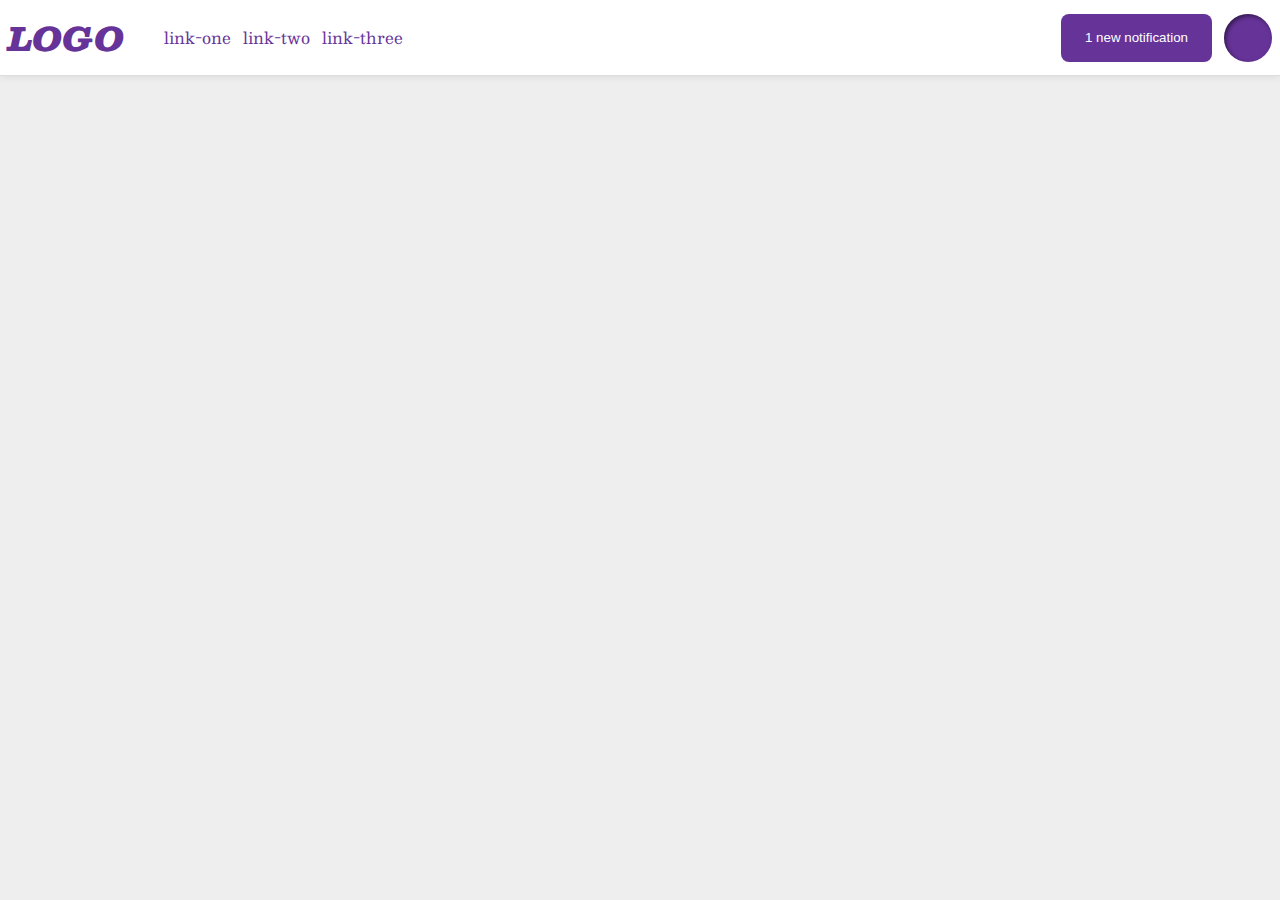
<file: flex/03-flex-header-2/index.html>
<!DOCTYPE html>
<html lang="en">
  <head>
    <meta charset="UTF-8">
    <meta http-equiv="X-UA-Compatible" content="IE=edge">
    <meta name="viewport" content="width=device-width, initial-scale=1.0">
    <title>Flex Header 2</title>
    <link rel="stylesheet" href="style.css">
  </head>
  <body>
    <div class="header">
      <div class="logo">
        LOGO
      </div>
      <ul class="links">
        <li><a href="google.com">link-one</a></li>
        <li><a href="google.com">link-two</a></li>
        <li><a href="google.com">link-three</a></li>
      </ul>
      <div class="right-links">
      <button class="notifications">
        1 new notification
      </button>
      <div class="profile-image"></div>
      </div>
    </div>
  </body>
</html>
</file>
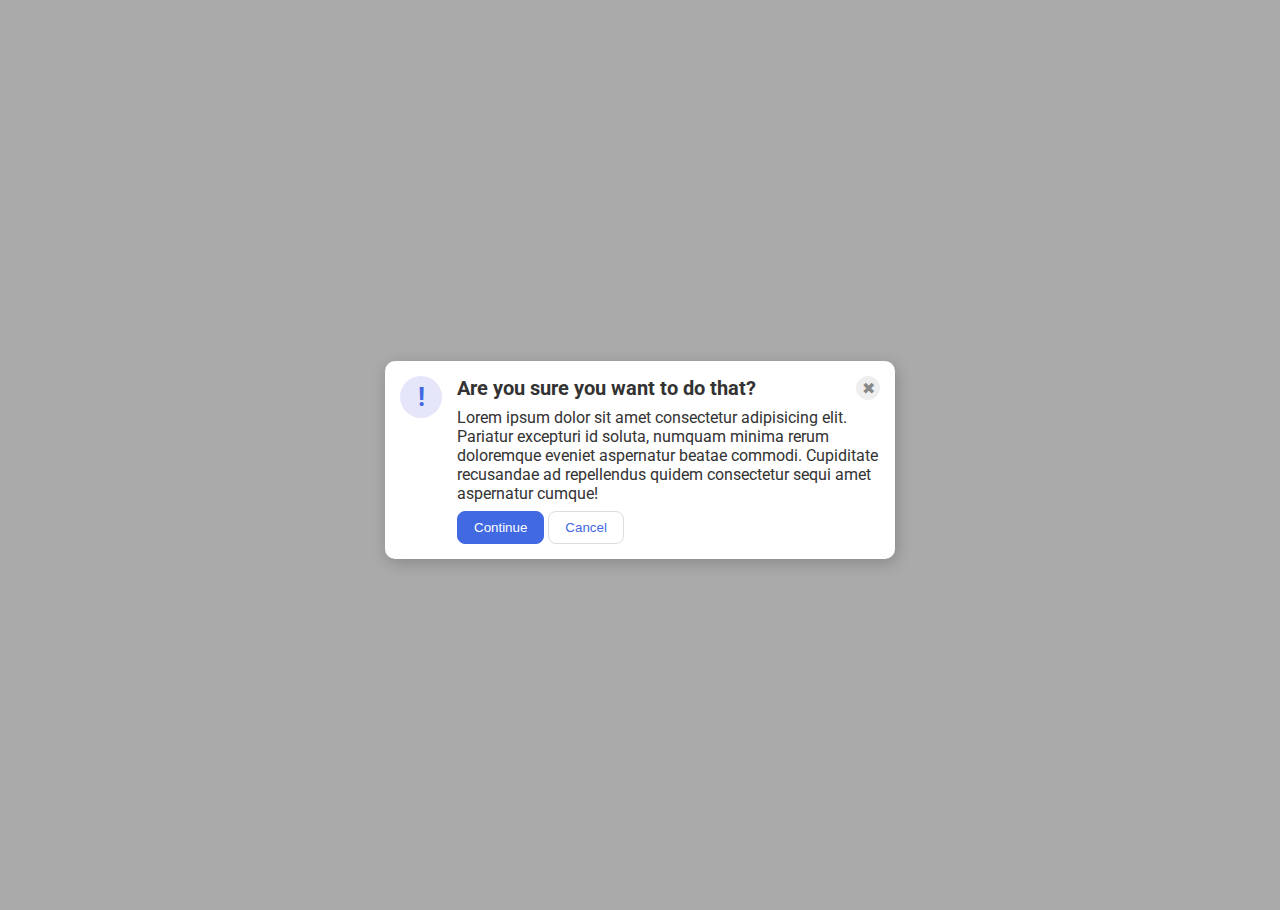
<file: flex/05-flex-modal/index.html>
<!DOCTYPE html>
<html lang="en">
  <head>
    <meta charset="UTF-8">
    <meta http-equiv="X-UA-Compatible" content="IE=edge">
    <meta name="viewport" content="width=device-width, initial-scale=1.0">
    <link rel="stylesheet" href="style.css">
    <title>Modal</title>
  </head>
  <body>
    <div class="modal">
      <div class="icon">!</div>
      <div class="right">
        <div class="head">
          <div class="header">Are you sure you want to do that?</div>
          <button class="close-button">✖</button>
        </div>
        <div class="text">Lorem ipsum dolor sit amet consectetur adipisicing elit. Pariatur excepturi id soluta, numquam minima rerum doloremque eveniet aspernatur beatae commodi. Cupiditate recusandae ad repellendus quidem consectetur sequi amet aspernatur cumque!</div>
        <button class="continue">Continue</button>
        <button class="cancel">Cancel</button>
      </div>
    </div>
  </body>
</html>
</file>
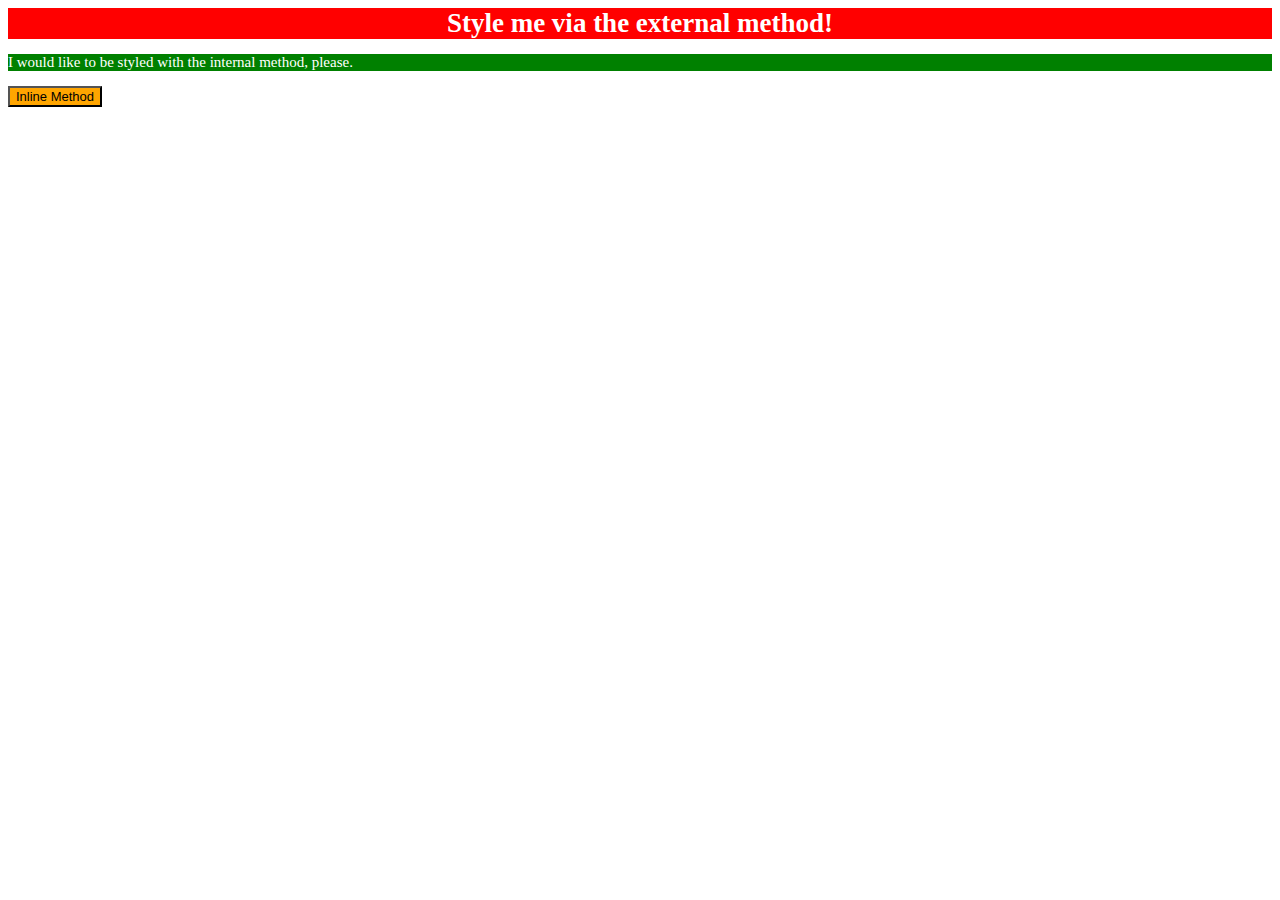
<file: foundations/01-css-methods/index.html>
<!DOCTYPE html>
<html lang="en">
  <head>
    <meta charset="UTF-8">
    <meta http-equiv="X-UA-Compatible" content="IE=edge">
    <meta name="viewport" content="width=device-width, initial-scale=1.0">
    <title>Methods for Adding CSS</title>
    <link rel="stylesheet" href="styles.css"/>
    <style>
      p {
        font-size: 15px;
        font-family: 'Times New Roman', Times, serif;
        color:white;
        background-color: green;
      }
    </style>
  </head>
  <body>
    <div>Style me via the external method!</div>
    <p>I would like to be styled with the internal method, please.</p>
    <button style = "background-color: orange; font-size: 13px;">Inline Method </button>
  </body>
</html>
</file>
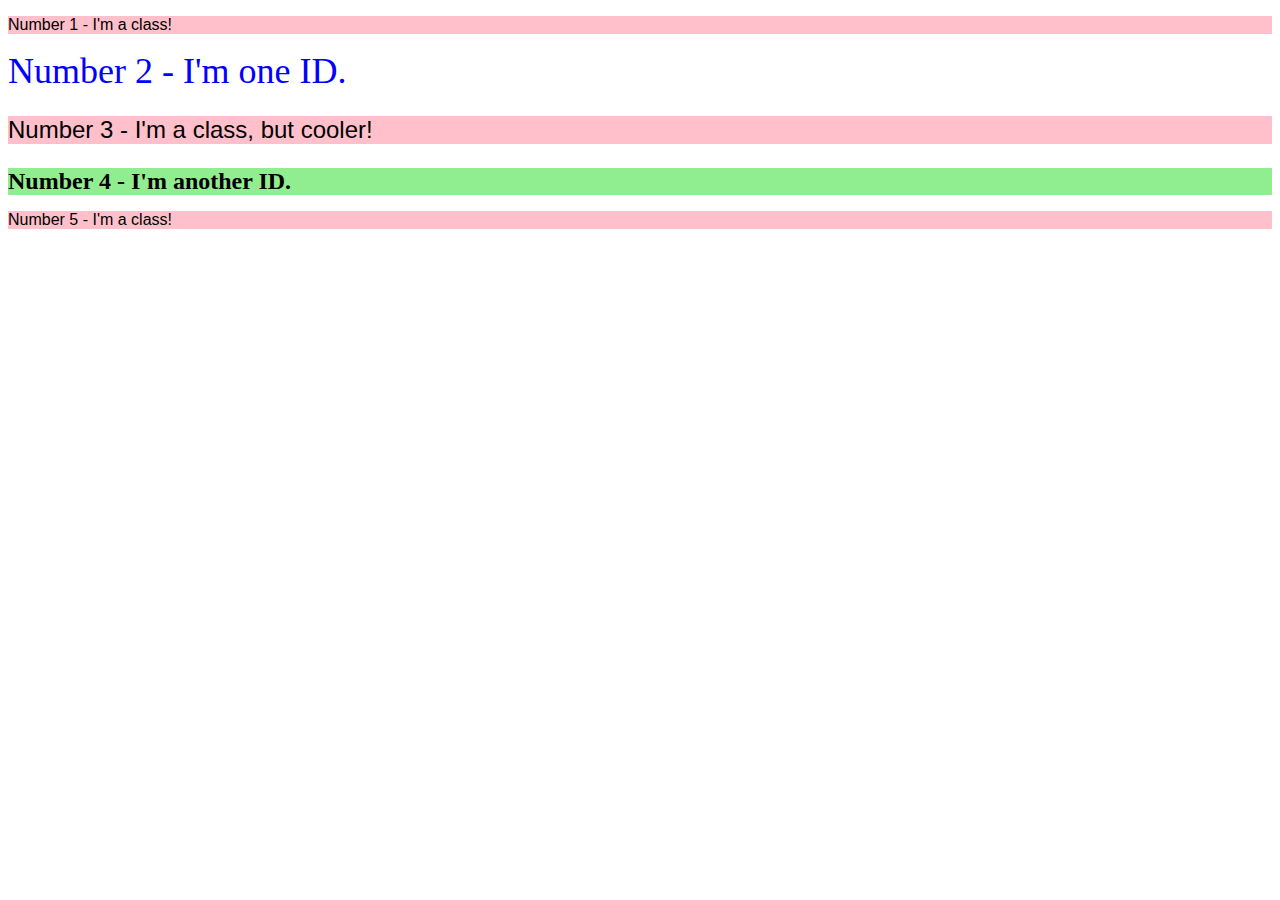
<file: foundations/02-class-id-selectors/index.html>
<!DOCTYPE html>
<html lang="en">
  <head>
    <meta charset="UTF-8">
    <meta http-equiv="X-UA-Compatible" content="IE=edge">
    <meta name="viewport" content="width=device-width, initial-scale=1.0">
    <title>Class and ID Selectors</title>
    <link rel="stylesheet" href="style.css">
  </head>
  <body>
    <p class = "odd">Number 1 - I'm a class!</p>
    <div id = "two">Number 2 - I'm one ID.</div>
    <p class = "odd big">Number 3 - I'm a class, but cooler!</p>
    <div id = "four">Number 4 - I'm another ID.</div>
    <p class = "odd">Number 5 - I'm a class!</p>
  </body>
</html>
</file>
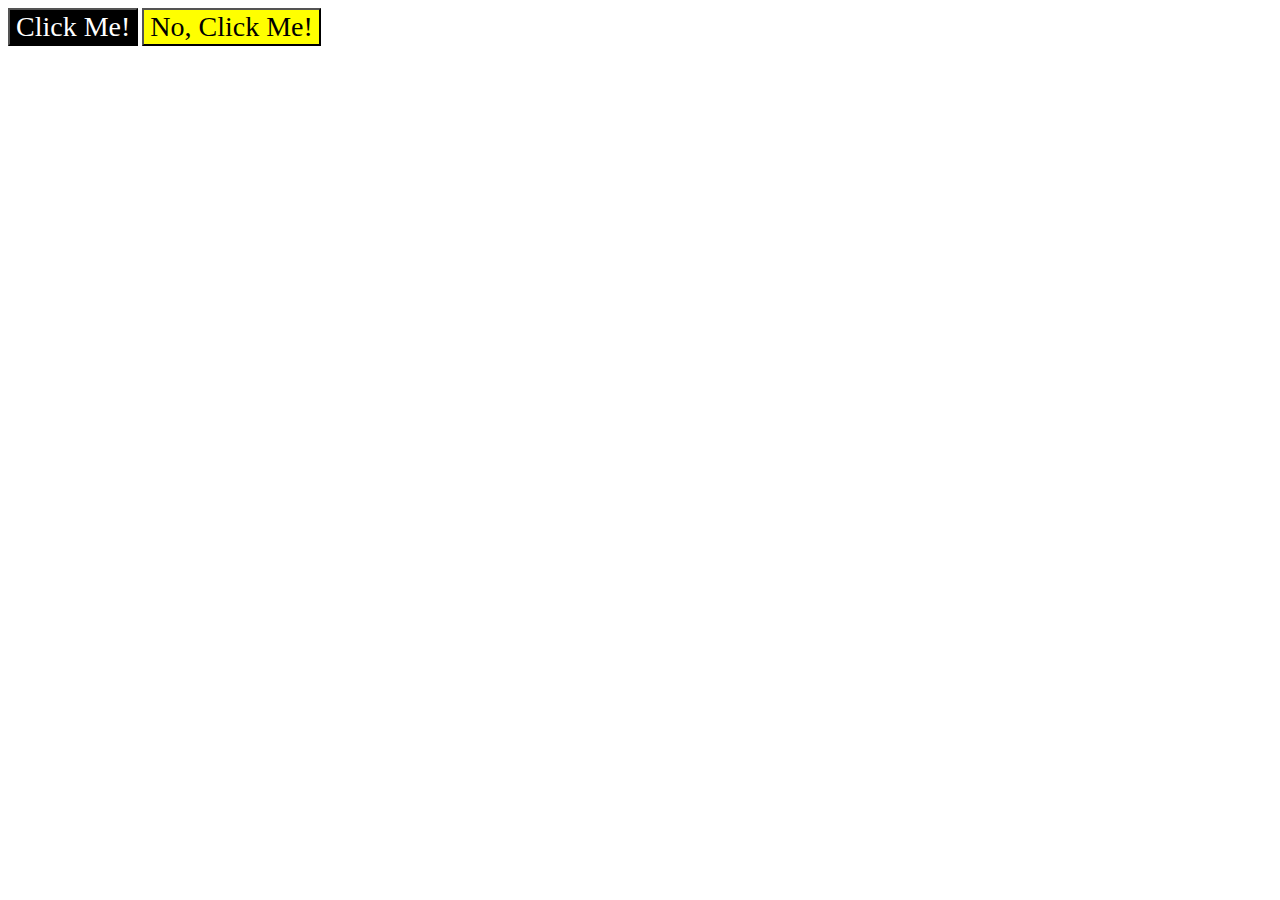
<file: foundations/03-grouping-selectors/index.html>
<!DOCTYPE html>
<html lang="en">
  <head>
    <meta charset="UTF-8">
    <meta http-equiv="X-UA-Compatible" content="IE=edge">
    <meta name="viewport" content="width=device-width, initial-scale=1.0">
    <title>Grouping Selectors</title>
    <link rel="stylesheet" href="style.css">
  </head>
  <body>
    <button class = "positive">Click Me!</button>
    <button class = "negative">No, Click Me!</button>
  </body>
</html>
</file>
<file: flex/03-flex-header-2/style.css>
/* this is some magical font-importing.  
you'll learn about it later. */
@import url('https://fonts.googleapis.com/css2?family=Besley:ital,wght@0,400;1,900&display=swap');

body {
  margin: 0;
  background: #eee;
  font-family: Besley, serif;
}

.header {
  background: white;
  border-bottom: 1px solid #ddd;
  box-shadow: 0 0 8px rgba(0,0,0,.1);
  display: flex;
  padding: 8px;
  justify-content: space-between;
  align-items: center;
}

.profile-image {
  background: rebeccapurple;
  box-shadow: inset 2px 2px 4px rgba(0,0,0,.5);
  border-radius: 50%;
  width: 48px;
  height: 48px;
}

.logo {
  color: rebeccapurple;
  font-size: 32px;
  font-weight: 900;
  font-style: italic;
}

button {
  border: none;
  border-radius: 8px;
  background: rebeccapurple;
  color: white;
  padding: 8px 24px;
}

a {
  /* this removes the line under our links */
  text-decoration: none;
  color: rebeccapurple;
}

ul {
  list-style-type: none;
  display: flex;
  gap: 12px;
}

.right-links {
  display: flex;
  margin-left: auto;
  gap: 12px;
}
</file>
<file: flex/05-flex-modal/style.css>
@import url('https://fonts.googleapis.com/css2?family=Roboto:wght@400;700&display=swap');

html, body {
  height: 100%;
}

body {
  font-family: Roboto, sans-serif;
  margin: 10px;
  background: #aaa;
  color: #333;
  /* I'll give you this one for free lol */
  display:flex;
  align-items: center;
  justify-content: center;
}

.modal {
  background: white;
  width: 480px;
  border-radius: 10px;
  box-shadow: 2px 4px 16px rgba(0,0,0,.2);
  display: flex;
  padding: 15px;
  gap: 15px;
}

.icon {
  color: royalblue;
  font-size: 26px;
  font-weight: 700;
  background: lavender;
  width: 42px;
  height: 42px;
  border-radius: 50%;
  display: flex;
  align-items: center;
  justify-content: center;
  flex: 1 0 auto;
}

.head {
  display: flex;
  font-weight: bold;
  font-size: 20px;
  align-items: center;
}

.close-button {
  background: #eee;
  border-radius: 50%;
  color: #888;
  font-weight: 400;
  font-size: 16px;
  height: 24px;
  width: 24px;
  display: inline;
  align-items: center;
  justify-content: center;
  border: 1px solid #eee;
  padding: 0;
  margin-left: auto;
}

.text {
  display: flex;
  margin: 8px 0;
}

button {
  cursor: pointer;
  padding: 8px 16px;
  border-radius: 8px;
}

button.continue {
  background: royalblue;
  border: 1px solid royalblue;
  color: white;
}

button.cancel {
  background: white;
  border: 1px solid #ddd;
  color: royalblue;
}
</file>
<file: foundations/01-css-methods/styles.css>
div {
    font-size: 27px ;
    font-family: 'Times New Roman', Times, serif;
    font-weight: bold;
    text-align: center;
    color:white;
    background-color: red;
}
</file>
<file: foundations/02-class-id-selectors/style.css>
.odd {
    background-color: rgb(255, 192, 203);
    font-family: Verdana, sans-serif;
}

.big {
    font-size: 24px;
}

#two {
    color: rgb(0, 0, 255);
    font-size: 36px;
}

#four {
    background-color: rgb(144, 238, 144);
    font-size: 24px;
    font-weight: bold;
}
</file>
<file: foundations/03-grouping-selectors/style.css>
.positive,.negative {
    font-family: 'Times New Roman', 'Helvetica', sans-serif;
    font-size: 28px;
}
.positive {
    color: white;
    background-color: black;
}
.negative {
    background-color: yellow;
}
</file>
